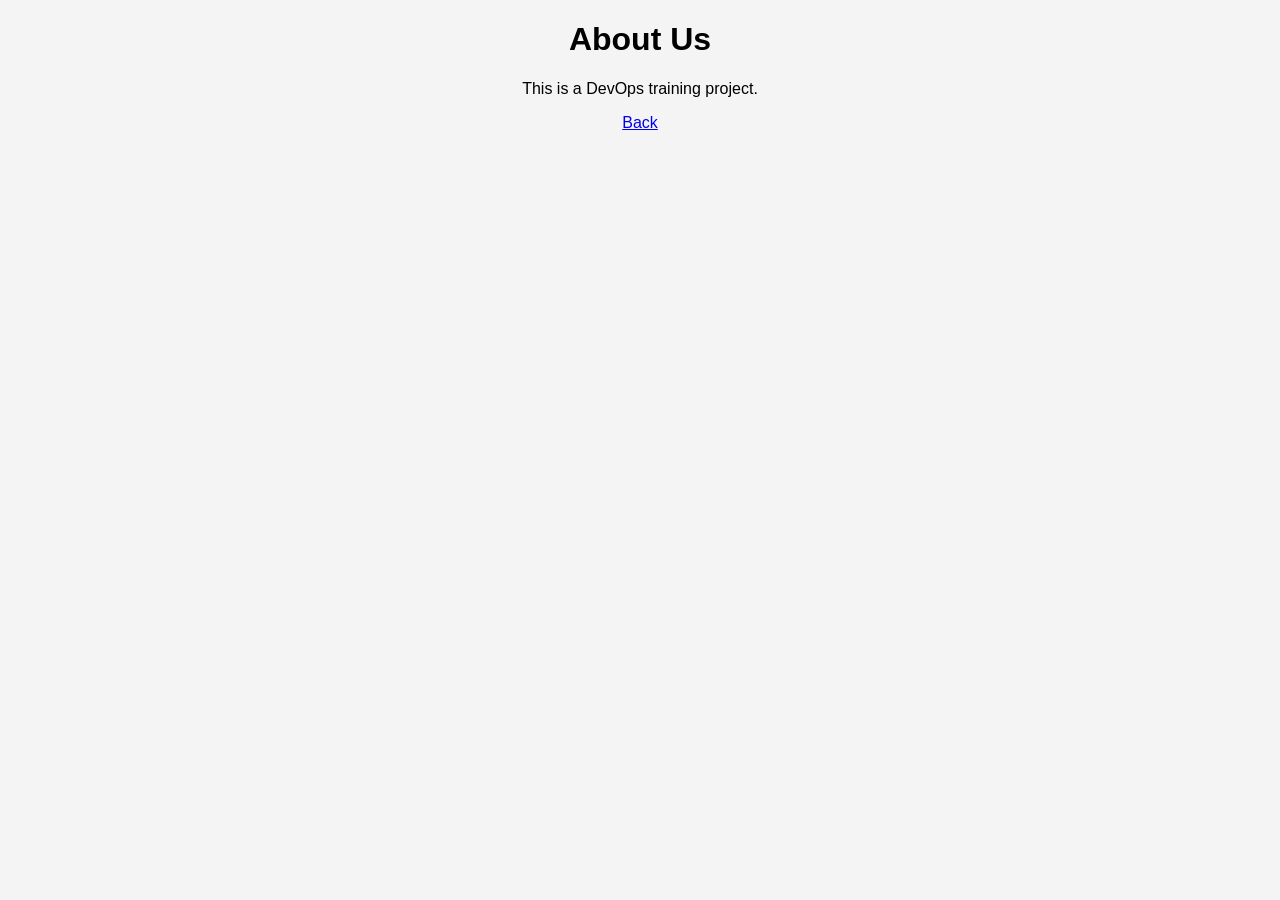
<file: about.html>
<!DOCTYPE html>
<html>
<head>
  <title>About</title>
  <link rel="stylesheet" href="css/style.css">
</head>
<body>

<h1>About Us</h1>
<p>This is a DevOps training project.</p>

<a href="index.html">Back</a>

</body>
</html>
</file>
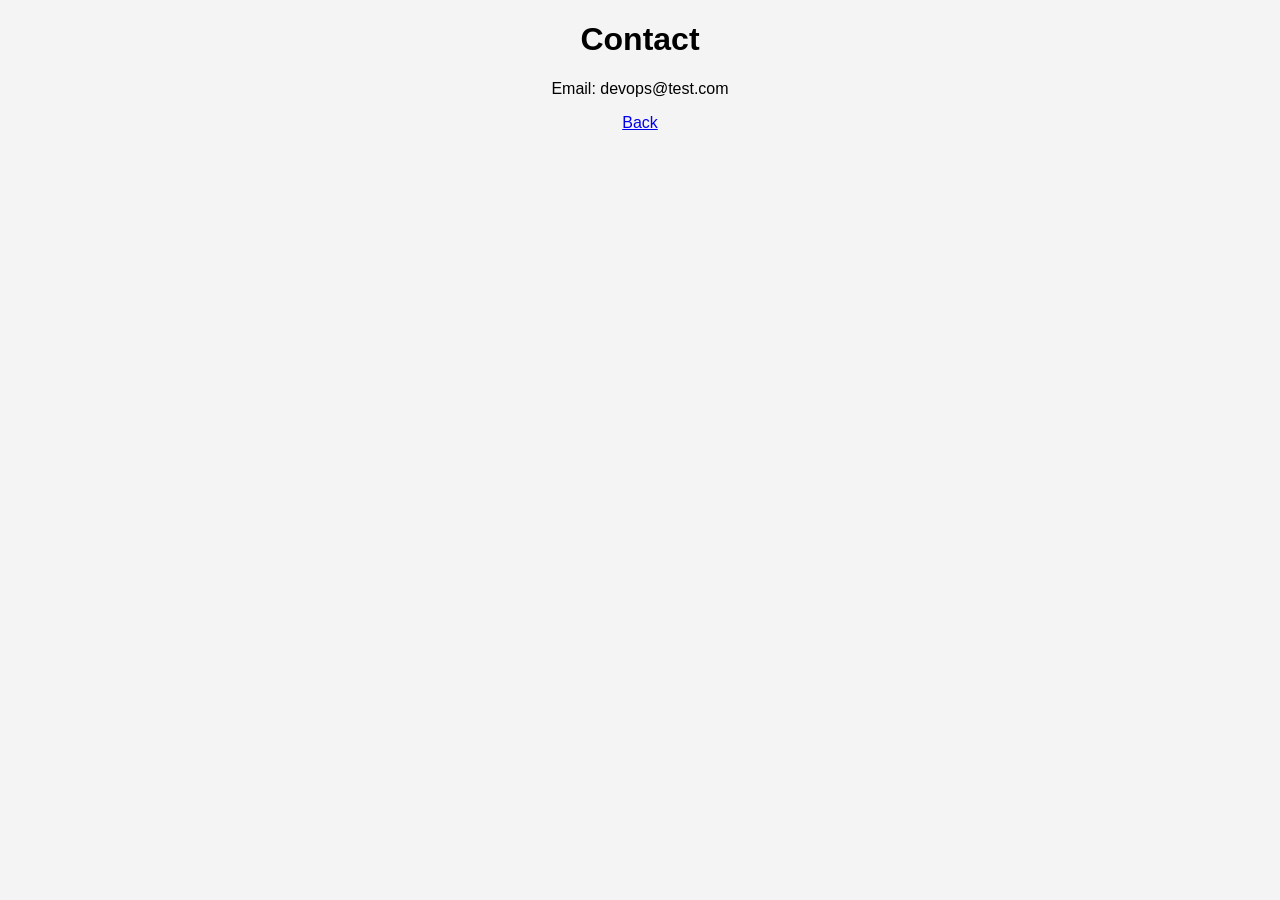
<file: contact.html>
<!DOCTYPE html>
<html>
<head>
  <title>Contact</title>
  <link rel="stylesheet" href="css/style.css">
</head>
<body>

<h1>Contact</h1>
<p>Email: devops@test.com</p>

<a href="index.html">Back</a>

</body>
</html>
</file>
<file: css/style.css>
body {
  font-family: Arial;
  text-align: center;
  background-color: #f4f4f4;
}

header {
  background: #222;
  color: white;
  padding: 20px;
}

nav {
  margin: 20px;
}

nav a {
  margin: 10px;
  text-decoration: none;
  color: blue;
}

button {
  padding: 10px;
  background: green;
  color: white;
  border: none;
}
</file>
